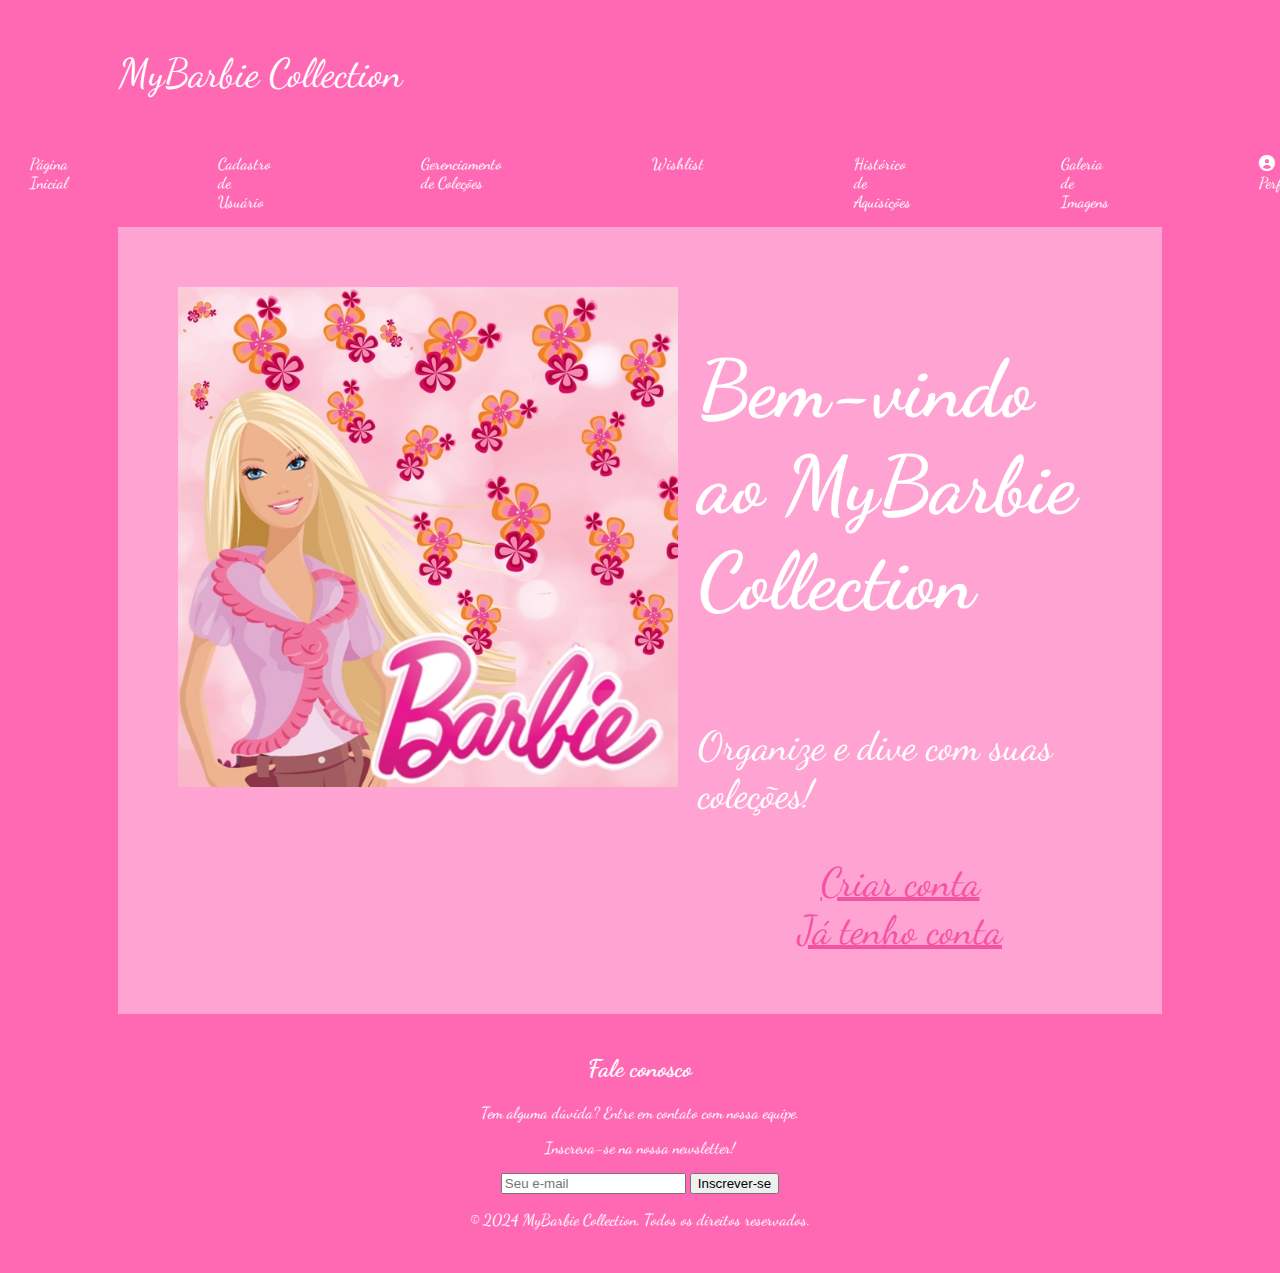
<file: index.html>
<!DOCTYPE html>
<html lang="pt-BR">
<head>
  <meta charset="UTF-8">
  <meta name="viewport" content="width=device-width, initial-scale=1.0">
  <title>MyBarbie Collection</title>
  <link rel="stylesheet" href="style.css">
  <script src="index.js"></script>
  <link rel="stylesheet" href="https://cdnjs.cloudflare.com/ajax/libs/font-awesome/6.0.0-beta3/css/all.min.css">
</head>

  <!-- Cabeçalho -->
  <header class="header">
    <link href="https://fonts.googleapis.com/css2?family=Dancing+Script&display=swap" rel="stylesheet">
    <nav class="logo">
      <p>MyBarbie Collection</p>
    </nav>
    <nav class="navbar">

      <ul class="menu">
       <a href="index.html">Página Inicial</a>
        <a href="cadastro.html">Cadastro de Usuário</a>
        <a href="gerenciamento.html">Gerenciamento de Coleções</a>
        <a href="wishlist.html">Wishlist</a>
        <a href="historicodeaquisicoes.html">Histórico de Aquisições</a>
        <a href="galeriadeimagens.html">Galeria de Imagens</a>
        <a href="perfil.html"><i class="fas fa-user-circle"></i> Perfil</a>
      </ul>
    </nav>
  </header>
      
 
    <body>
      <div class="inicio">
        <div class="barbiePNGHome">
        <img src="pink-watercolor-calm-phone-wallpaper1-29dd9e84e332a8c02d16896880870907-640-0.jpg" alt="barbiePNGHome" width="500" height="500">
      </div>
      <div class="bem-vindo">
        <h1 class="titleHome">Bem-vindo ao MyBarbie Collection</h1> 
        <p class="subtitleHome">Organize e dive com suas coleções!</p>
        <a href="cadastro.html" class="btn">Criar conta</a>
        <a href="perfil.html" class="btn">Já tenho conta</a>
    
    </div>
  </div>
</body>

  <!-- Rodapé -->
  <footer class="footer">
      <section id="contato">
        <h2>Fale conosco</h2>
        <p>Tem alguma dúvida? Entre em contato com nossa equipe.</p>
      </section>
      
        <div class="social-media">
          <!-- Links para redes sociais -->
        </div>
        <div class="newsletter">
          <p>Inscreva-se na nossa newsletter!</p>
          <input type="email" placeholder="Seu e-mail">
          <button>Inscrever-se</button>
        </div>
      <p>&copy; 2024 MyBarbie Collection. Todos os direitos reservados.</p>
    </div>
  </footer>

</html>
</file>
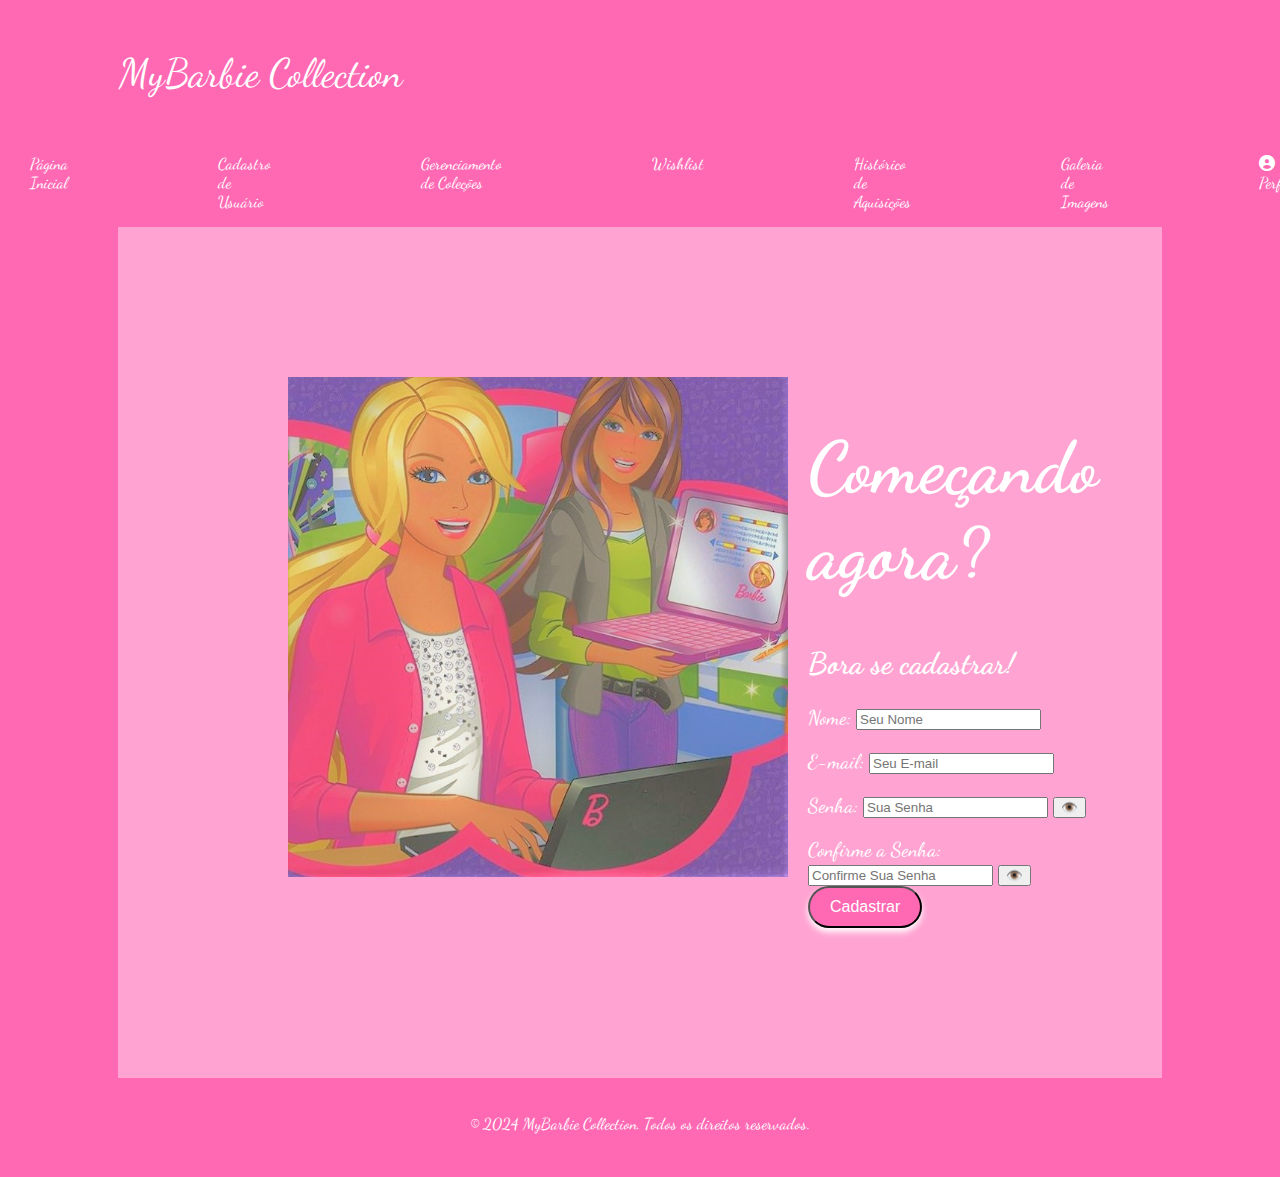
<file: cadastro.html>
<!DOCTYPE html>
<html lang="pt-BR">
<head>
  <meta charset="UTF-8">
  <meta name="viewport" content="width=device-width, initial-scale=1.0">
  <title>Cadastro</title>
  <link rel="stylesheet" href="cadastrostyle.css">
  <script src="cadastroscript.js"></script>
  <script src="index.js"></script>
  <link rel="stylesheet" href="https://cdnjs.cloudflare.com/ajax/libs/font-awesome/6.0.0-beta3/css/all.min.css">
</head>

    <div class="container">
         <!-- Cabeçalho -->
  <header class="header">
    <link href="https://fonts.googleapis.com/css2?family=Dancing+Script&display=swap" rel="stylesheet">
    <nav class="logo">
      <p>MyBarbie Collection</p>
    </nav>
    <nav class="navbar">

      <ul class="menu">
        <a href="index.html">Página Inicial</a>
        <a href="cadastro.html">Cadastro de Usuário</a>
        <a href="gerenciamento.html">Gerenciamento de Coleções</a>
        <a href="wishlist.html">Wishlist</a>
        <a href="historicodeaquisicoes.html">Histórico de Aquisições</a>
        <a href="galeriadeimagens.html">Galeria de Imagens</a>
        <a href="perfil.html"><i class="fas fa-user-circle"></i> Perfil</a>
      </ul>
    </nav>
  <body>
   <!-- Sessão de Destaque -->
    <div class="inicio">
      <section id="cadastro" class="highlights"></section>
    <div>
      <img src="71qp16sPNZL._AC_UF1000,1000_QL80_.jpg" alt="barbiePNGCadastro" width="500" height="500">
    </div>
   
    <div class="container">
     <h1 class="title">Começando agora?</h1>
     <h2> Bora se cadastrar!</h2>
      <form id="cadastroForm" class="form">
        <label for="nome">Nome:</label>
        <input type="text" id="nome" placeholder="Seu Nome" required><p></p>
        
        
        <label for="email">E-mail:</label>
        <input type="email" id="email" placeholder="Seu E-mail" required><p></p>
        
        <label for="senha">Senha:</label>
        <input type="password" id="senha" placeholder="Sua Senha" required>
        <button type="button" id="toggleSenha" class="toggle-btn">👁️</button><p></p>
        
        <label for="confirmaSenha">Confirme a Senha:</label>
        <input type="password" id="confirmaSenha" placeholder="Confirme Sua Senha" required>
        <button type="button" id="toggleConfirmaSenha" class="toggle-btn">👁️</button>
        
        <p id="erroSenha" class="error-message" style="display: none;"><b>As senhas não coincidem. Tente novamente.</p></b>
        <p id="erroRequisitos" class="error-message" style="display: none;"><b>A senha deve ter pelo menos 8 caracteres e conter letras maiúsculas e minúsculas.</p></b>
        
        <button type="submit" class="btn">Cadastrar</button>

      </form>
    </div>
  </section>
</div>

  <script src="cadastroscript.js"></script>

  <!-- Rodapé -->
  <footer class="footer">
    <div class="container">
      
      <p>&copy; 2024 MyBarbie Collection. Todos os direitos reservados.</p>
    </div>
  </footer>
</body>
</html>
</file>
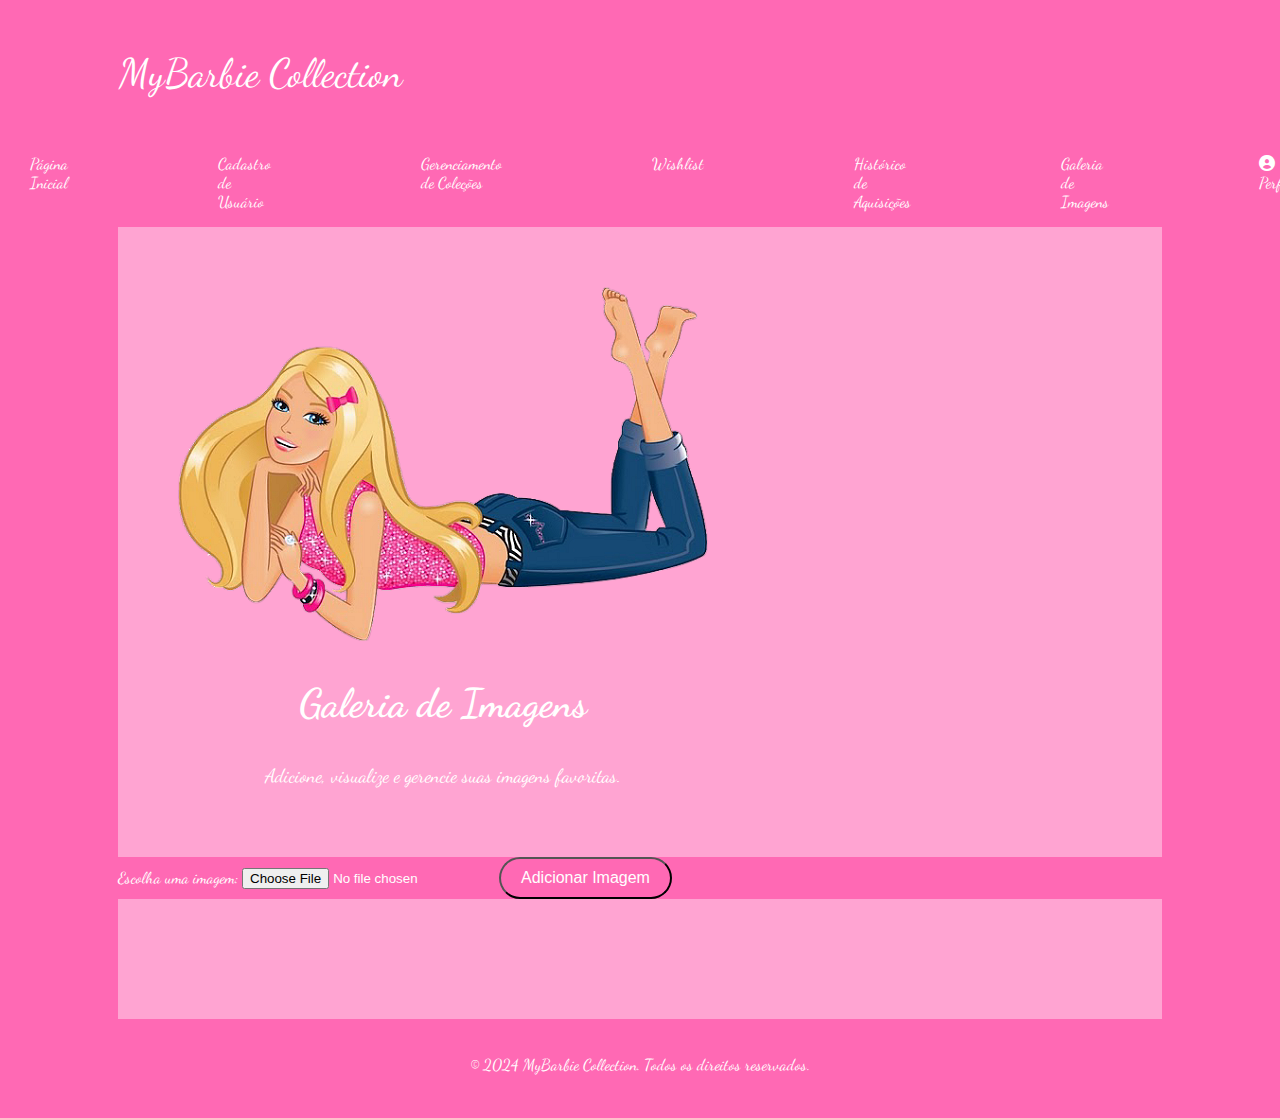
<file: galeriadeimagens.html>
<!DOCTYPE html>
<html lang="pt-BR">
<head>
  <meta charset="UTF-8">
  <meta name="viewport" content="width=device-width, initial-scale=1.0">
  <link rel="stylesheet" href="galeriadeimagens.css">
  <script src="galeriadeimagens.js"></script>
  <script src="estrelinha.js"></script>
  <title>Galeria de Imagens</title>
  <link rel="stylesheet" href="https://cdnjs.cloudflare.com/ajax/libs/font-awesome/6.0.0-beta3/css/all.min.css">
</head>

  <header class="header">
    <!-- Cabeçalho -->
  <header class="header">
    <link href="https://fonts.googleapis.com/css2?family=Dancing+Script&display=swap" rel="stylesheet">
    <nav class="logo">
      <p>MyBarbie Collection</p>
    </nav>
    <nav class="navbar">

      <ul class="menu">
        <a href="index.html">Página Inicial</a>
        <a href="cadastro.html">Cadastro de Usuário</a>
        <a href="gerenciamento.html">Gerenciamento de Coleções</a>
        <a href="wishlist.html">Wishlist</a>
        <a href="historicodeaquisicoes.html">Histórico de Aquisições</a>
        <a href="galeriadeimagens.html">Galeria de Imagens</a>
        <a href="perfil.html"><i class="fas fa-user-circle"></i> Perfil</a>
      </ul>
    </nav>
  </header>
  <body>
    <div class="inicio">
    <main class="container">
      <img src="barbie2-756184 (1).png" alt="barbiePNGGaleriaDeImagens">
      <div class="bem-vindo">
        <h1 class="title"> Galeria de Imagens</h1>
    <p class="subtitle">Adicione, visualize e gerencie suas imagens favoritas.</p>
  </div>
    <form id="imageForm" class="form">
    </div>
    <div class="escolhaUmaImagem">
      <label for="imageInput">Escolha uma imagem:</label>
      <input type="file" id="imageInput" accept="image/*" required>
      <button type="submit" class="btn">Adicionar Imagem</button>
    </form>
  </div>
    <section class="gallery" id="gallery">
      <!-- Imagens serão exibidas aqui -->
    </section>
  </main>
</body>
  <footer class="footer">
    <p>&copy; 2024 MyBarbie Collection. Todos os direitos reservados.</p>
  </footer>

</html>
</file>
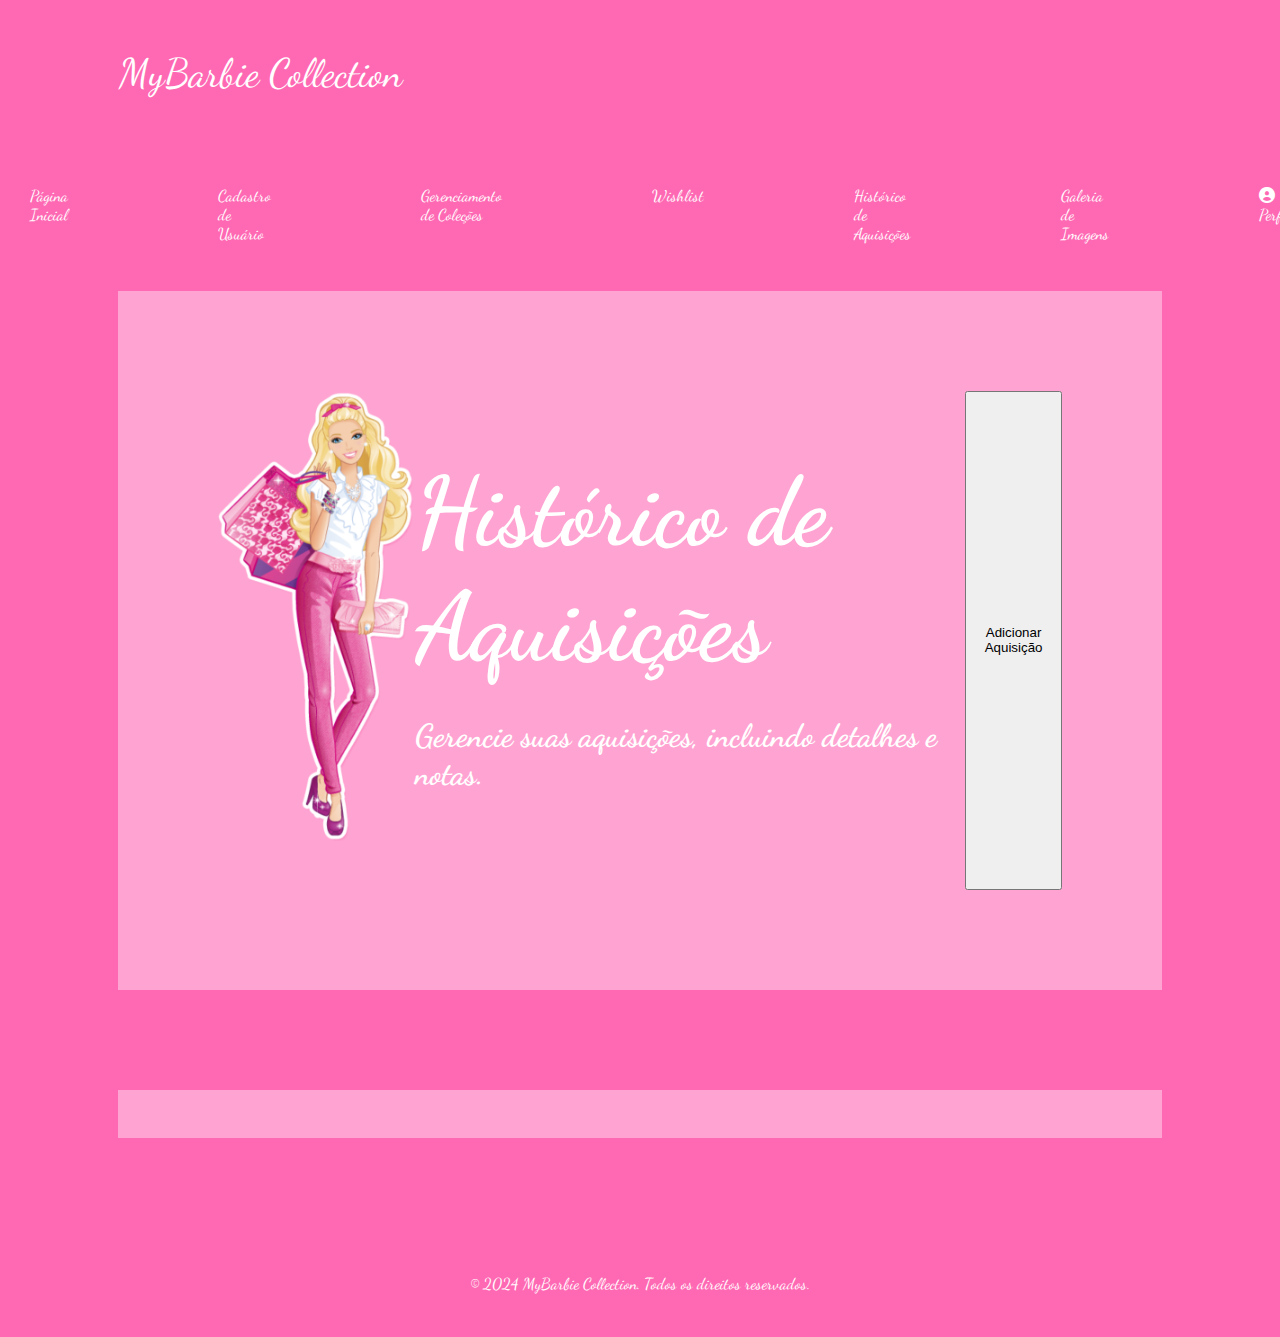
<file: historicodeaquisicoes.html>
<!DOCTYPE html>
<html lang="pt-BR">

<head>
    <meta charset="UTF-8">
    <meta name="viewport" content="width=device-width, initial-scale=1.0">
    <title>Histórico de Aquisições</title>
    <link rel="stylesheet" href="historicodeaquisicoes.css">
    <script src="estrelinha.js"></script>
    <link rel="stylesheet" href="https://cdnjs.cloudflare.com/ajax/libs/font-awesome/6.0.0-beta3/css/all.min.css">
</head>

<body>
    <!-- Cabeçalho -->
    <header class="header">
        <link href="https://fonts.googleapis.com/css2?family=Dancing+Script&display=swap" rel="stylesheet">
        <nav class="logo">
            <p>MyBarbie Collection</p>
        </nav>
        <nav class="navbar">

            <ul class="menu">
                <a href="index.html">Página Inicial</a>
                <a href="cadastro.html">Cadastro de Usuário</a>
                <a href="gerenciamento.html">Gerenciamento de Coleções</a>
                <a href="wishlist.html">Wishlist</a>
                <a href="historicodeaquisicoes.html">Histórico de Aquisições</a>
                <a href="galeriadeimagens.html">Galeria de Imagens</a>
                <a href="perfil.html"><i class="fas fa-user-circle"></i> Perfil</a>
            </ul>
        </nav>
    </header>

    <main>
        <section class="inicio">
            <div class="bem-vindo">
                <img src="barbie-png-41.png" alt="barbiePNGHistoricoDeAquisições" width="200" height="450">
                <h1>Histórico de Aquisições <p>Gerencie suas aquisições, incluindo detalhes e notas.</p></h1>
                <button id="adicionarAquisicao" class="btn">Adicionar Aquisição</button>
            </div>
        </section>

        <section class="historico">
            <div class="container">
                <ul id="listaHistorico" class="historico-lista">
                    <!-- Itens do histórico aparecerão aqui dinamicamente -->
                </ul>
            </div>
        </section>
    </main>
    <script src="historicodeaquisicoes.js"></script>
</body>
<footer class="footer">
    <p>&copy;  2024 MyBarbie Collection. Todos os direitos reservados.</p>
    
</footer>

</html>
</file>
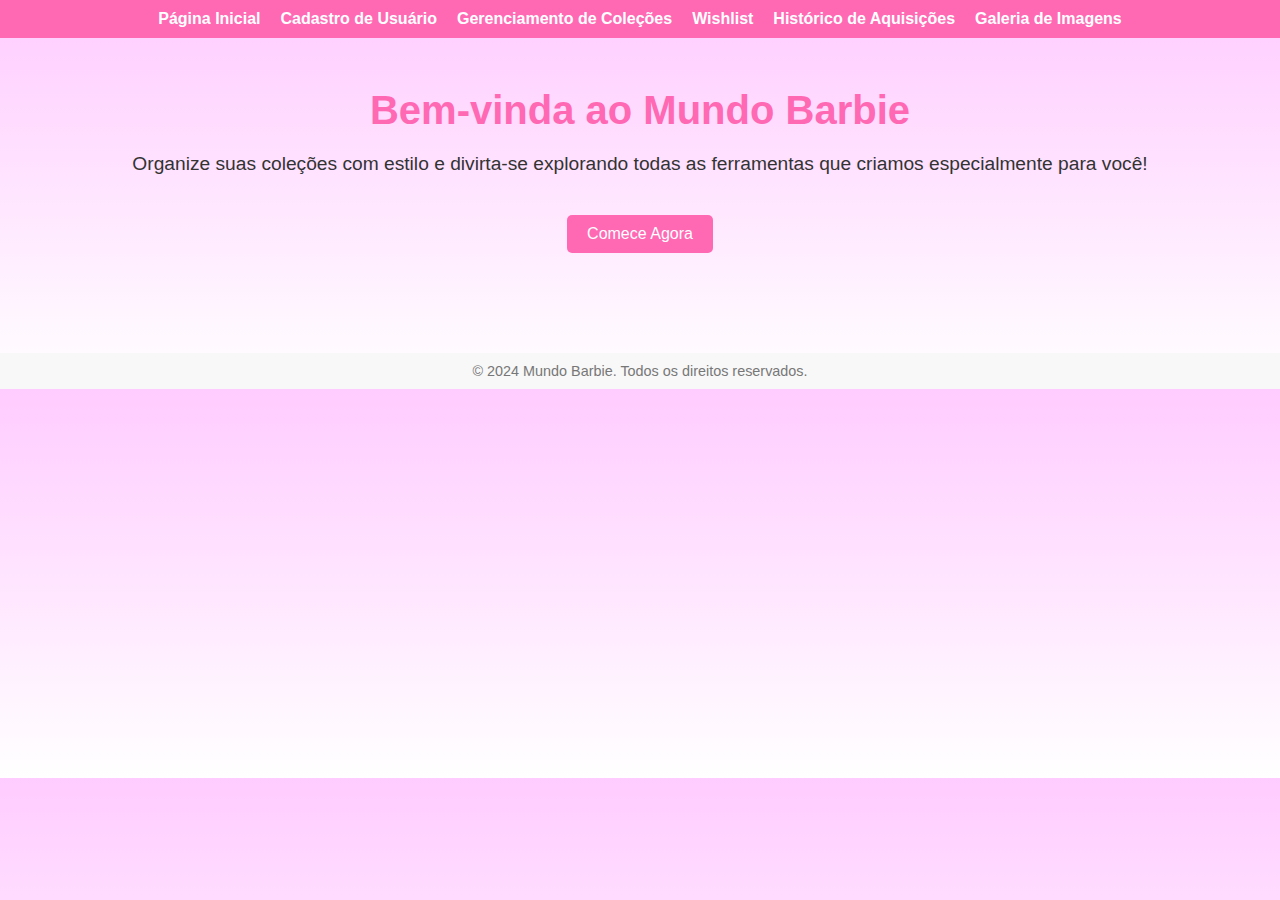
<file: paginaInicial.html>
<!DOCTYPE html>
<html lang="pt-BR">
<head>
  <meta charset="UTF-8">
  <meta name="viewport" content="width=device-width, initial-scale=1.0">
  <title>Bem-vinda ao Mundo Barbie</title>
  <link rel="stylesheet" href="paginaInicial.css">
</head>
<body>
  <!-- Cabeçalho -->
  <header class="header">
    <nav class="navbar">
      <ul class="menu">
        <li><a href="index.html">Página Inicial</a></li>
        <li><a href="cadastro.html">Cadastro de Usuário</a></li>
        <li><a href="gerenciamento.html">Gerenciamento de Coleções</a></li>
        <li><a href="wishlist.html">Wishlist</a></li>
        <li><a href="historico.html">Histórico de Aquisições</a></li>
        <li><a href="galeria.html">Galeria de Imagens</a></li>
      </ul>
    </nav>
  </header>

  <!-- Sessão de Introdução -->
  <main>
    <section class="intro">
      <div class="container">
        <h1 class="title">Bem-vinda ao Mundo Barbie</h1>
        <p class="subtitle">Organize suas coleções com estilo e divirta-se explorando todas as ferramentas que criamos especialmente para você!</p>
        <a href="cadastro.html" class="btn">Comece Agora</a>
      </div>
    </section>
  </main>

  <!-- Rodapé -->
  <footer class="footer">
    <div class="container">
      <p>&copy; 2024 Mundo Barbie. Todos os direitos reservados.</p>
    </div>
  </footer>
</body>
</html>
</file>
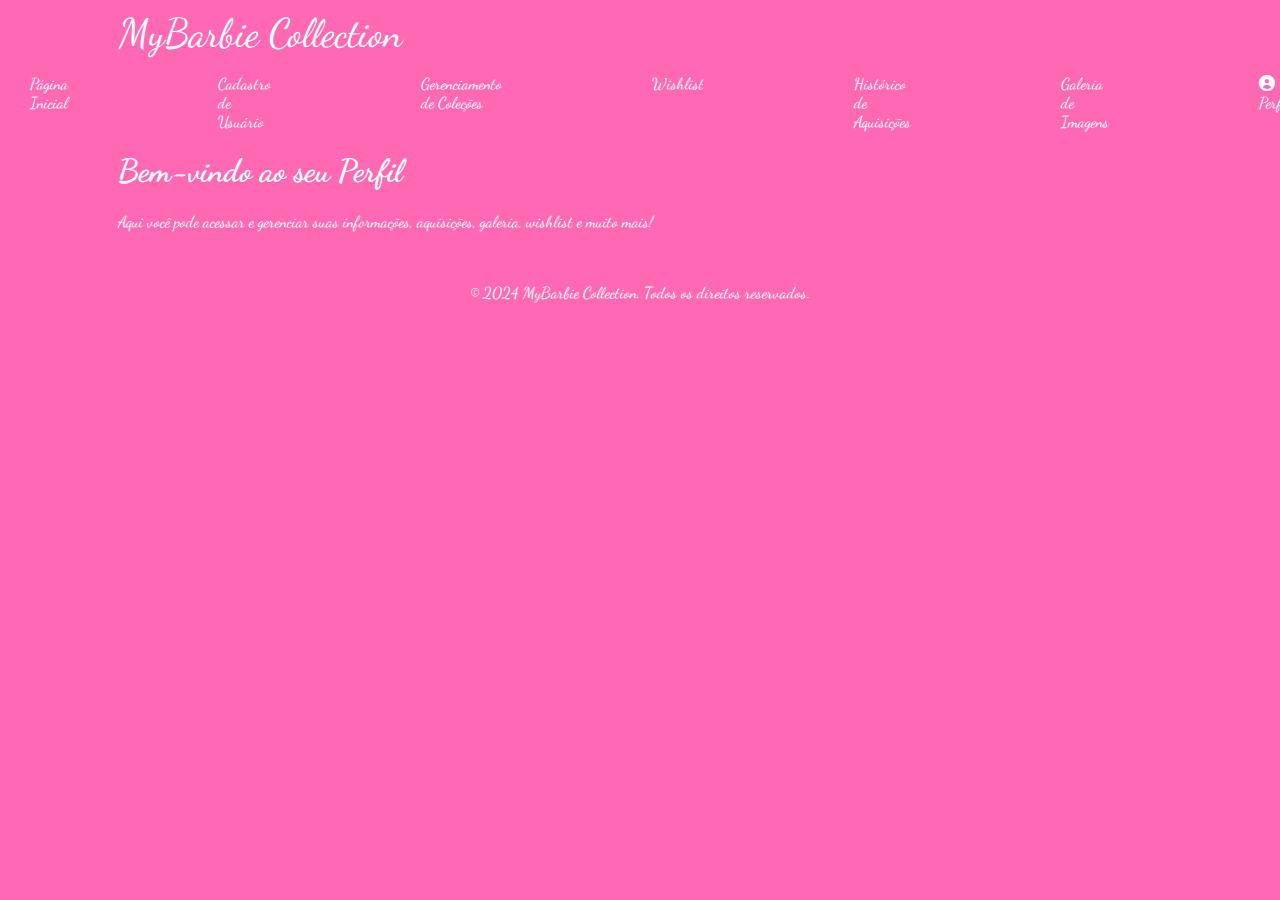
<file: perfil.html>
<!DOCTYPE html>
<html lang="pt-br">
<head>
  <meta charset="UTF-8">
  <meta name="viewport" content="width=device-width, initial-scale=1.0">
  <title>MyBarbie Collection</title>
  <link rel="stylesheet" href="perfil.css">
  <script src="index.js"></script>
  <link rel="stylesheet" href="https://cdnjs.cloudflare.com/ajax/libs/font-awesome/6.0.0-beta3/css/all.min.css">
</head>
  <!-- Cabeçalho -->
  <header class="header">
    <link href="https://fonts.googleapis.com/css2?family=Dancing+Script&display=swap" rel="stylesheet">
    <div class="logo">
      <span>MyBarbie Collection</span>
    </div>
    <nav class="navbar">
      <ul class="menu">
        <a href="index.html">Página Inicial</a>
        <a href="cadastro.html">Cadastro de Usuário</a>
        <a href="gerenciamento.html">Gerenciamento de Coleções</a>
        <a href="wishlist.html">Wishlist</a>
        <a href="historicodeaquisicoes.html">Histórico de Aquisições</a>
        <a href="galeriadeimagens.html">Galeria de Imagens</a>
        <a href="perfil.html"><i class="fas fa-user-circle"></i> Perfil</a>
      </ul>
    </nav>
  </header>
  <body>

  <!-- Conteúdo Principal -->
  <main class="perfil">
    <section class="perfil-info">
      <h1>Bem-vindo ao seu Perfil</h1>
      <p>Aqui você pode acessar e gerenciar suas informações, aquisições, galeria, wishlist e muito mais!</p>
    </section>
    <!-- Adicionaremos seções dinâmicas aqui -->
  </main>

  <!-- Rodapé -->
  
</body>
<footer class="footer">
    <p>&copy; 2024 MyBarbie Collection. Todos os direitos reservados.</p>
  </footer>
</html>
</file>
<file: style.css>
/* Geral */
body {
  font-family: 'Dancing Script', 'Comic Sans MS', cursive;
    padding: 0px 110px;
    font-size: 1rem;
    color: #fff;
    background: #ff69b4;
    transition: 0.3s ease;
  }
  
 /* Estilo das estrelinhas */
.star {
  position: absolute;
  width: 10px;
  height: 10px;
  background-color: #fff;
  clip-path: polygon(
    50% 90%, 
    61% 35%, 
    98% 35%, 
    68% 57%, 
    79% 91%, 
    50% 70%, 
    21% 91%, 
    32% 57%, 
    2% 35%, 
    39% 35%
  ); /* Forma de estrela */
  box-shadow: 0 0 10px rgba(255, 255, 255, 0.8);
  animation: fade-out 1s ease-out forwards, move-down 1s ease-out;
  pointer-events: none;
  z-index: 1000;
}

@keyframes fade-out {
  0% {
    opacity: 1;
  }
  100% {
    opacity: 0;
  }
}

@keyframes move-down {
  0% {
    transform: translateY(0px);
  }
  100% {
    transform: translateY(10px);
  }
}

  /* Cabeçalho */
  .header {
    color: #fff;
    
    
  }
  .logo{
    display: flex;
    padding: 1px;
font-size: 40px;
  
  }
  .navbar {
    background-color: #ff69b4;
  }
  
  .menu {
    display: flex;
    justify-content: center;
    gap: 150px;
  }
  
  .menu a {
    color: #fff;
    text-decoration: none;
    font-size: 1rem;
  }
  
  .menu li a:hover {
    text-decoration: underline;
  }
  
  .header .title {
    font-size: 2.5rem;
    font-weight: bold;
    text-shadow: 2px 2px 5px #000;
  }
  
  .header .subtitle {
    font-size: 1.2rem;
    margin: 10px 0;
  }
  
  .header .btn {
    display: inline-block;
    padding: 10px 20px;
    font-size: 1rem;
    color: #fff;
    background: #ff69b4;
    text-decoration: none;
    border-radius: 25px;
    box-shadow: 0 4px 6px rgba(0, 0, 0, 0.2);
    transition: 0.3s ease;
  }
  /* Estilizando o menu com ícones */
.menu li a {
  display: flex;
  align-items: center;
  gap: 5px;
}

/* Ajustando o ícone de perfil */
.menu li a .fa-user-circle {
  font-size: 1.2rem;
}
  
  
  /* Sessão Destaque */
 .inicio {
  display: flex;
  background-color: #ffa4d2;
  padding: 60px;
  gap: 20px;
  font-size: 40px;
  
  }
 
 .bem-vindo{
display: flex;
flex-direction: column;
align-items: center;
 }
  
.btn{
  color: #f552a4;;
}
 
 
  /* Rodapé */
  .footer {
    text-align: center;
    padding: 20px 10px;
    background: #ff69b4;
    color: #fff;
  }
</file>
<file: cadastrostyle.css>
/* Geral */
body {
    font-family: 'Dancing Script', 'Comic Sans MS', cursive;
      padding: 0px 110px;
      color: #fff;
      background: #ff69b4;
      transition: 0.3s ease;
    }
     /* Estilo das estrelinhas */
.star {
    position: absolute;
    width: 10px;
    height: 10px;
    background-color: #fff;
    clip-path: polygon(
      50% 90%, 
      61% 35%, 
      98% 35%, 
      68% 57%, 
      79% 91%, 
      50% 70%, 
      21% 91%, 
      32% 57%, 
      2% 35%, 
      39% 35%
    ); /* Forma de estrela */
    box-shadow: 0 0 10px rgba(255, 255, 255, 0.8);
    animation: fade-out 1s ease-out forwards, move-down 1s ease-out;
    pointer-events: none;
    z-index: 1000;
  }
  
  @keyframes fade-out {
    0% {
      opacity: 1;
    }
    100% {
      opacity: 0;
    }
  }
  
  @keyframes move-down {
    0% {
      transform: translateY(0px);
    }
    100% {
      transform: translateY(10px);
    }
  }
    
    /* Cabeçalho */
    .header {
      color: #fff;
      
      
    }
    .logo{
      display: flex;
      padding: 1px;
  font-size: 40px;
    
    }
    .navbar {
      background-color: #ff69b4;
    }
    
    .menu {
      display: flex;
      justify-content: center;
      gap: 150px;
    }
    
    .menu a {
      color: #fff;
      text-decoration: none;
      font-size: 1rem;
    }
    
    .menu li a:hover {
      text-decoration: underline;
    }
    
    .header .title {
      font-size: 4.5rem;
      font-weight: bold;
    }
    
    .header .subtitle {
      font-size: 2.2rem;

    }
    
    .header .btn {
      display: inline-block;
      padding: 10px 20px;
      font-size: 1rem;
      color: #fff;
      background: #ff69b4;
      text-decoration: none;
      border-radius: 25px;
      box-shadow: 0 4px 6px rgb(255, 255, 255);
      transition: 0.3s ease;
    }
    
    
  
    .inicio {
        display: flex;
        background-color: #ffa4d2;
        padding: 150px;
        gap: 20px;
        font-size: 20px;
    }
    .erroSenha{
        color: #ff69b4;
    }
  

  /* Rodapé */
  .footer {
    text-align: center;
    padding: 20px 10px;
    background: #ff69b4;
    color: #fff;
  }
</file>
<file: galeriadeimagens.css>
/* Geral */
body {
    font-family: 'Dancing Script', 'Comic Sans MS', cursive;
      padding: 0px 110px;

      color: #fff;
      background: #ff69b4;
      transition: 0.3s ease;
    }
     /* Estilo das estrelinhas */
.star {
    position: absolute;
    width: 10px;
    height: 10px;
    background-color: #fff;
    clip-path: polygon(
      50% 90%, 
      61% 35%, 
      98% 35%, 
      68% 57%, 
      79% 91%, 
      50% 70%, 
      21% 91%, 
      32% 57%, 
      2% 35%, 
      39% 35%
    ); /* Forma de estrela */
    box-shadow: 0 0 10px rgba(255, 255, 255, 0.8);
    animation: fade-out 1s ease-out forwards, move-down 1s ease-out;
    pointer-events: none;
    z-index: 1000;
  }
  
  @keyframes fade-out {
    0% {
      opacity: 1;
    }
    100% {
      opacity: 0;
    }
  }
  
  @keyframes move-down {
    0% {
      transform: translateY(0px);
    }
    100% {
      transform: translateY(10px);
    }
  }
    
    
    /* Cabeçalho */
    .header {
      color: #fff;
      
      
    }
    .logo{
      display: flex;
      padding: 1px;
  font-size: 40px;
    
    }
    .navbar {
      background-color: #ff69b4;
    }
    
    .menu {
      display: flex;
      justify-content: center;
      gap: 150px;
    }
    
    .menu a {
      color: #fff;
      text-decoration: none;
      font-size: 1rem;
    }
    
    .menu li a:hover {
      text-decoration: underline;
    }
    
    .header .title {
      font-size: 2.5rem;
      font-weight: bold;
    }
    
    .header .subtitle {
      font-size: 1.2rem;
      margin: 10px 0;
    }
    
    .header .btn {
      display: inline-block;
      padding: 10px 20px;
      font-size: 1rem;
      color: #fff;
      background: #ff69b4;
      text-decoration: none;
      border-radius: 25px;
      transition: 0.3s ease;
    }
    
    
  
  /* Galeria */
  .inicio{
    display: flex;
  background-color: #ffa4d2;
  padding: 60px;
  gap: 20px;
  font-size: 40px;

  }
  
  
  .container{
    background-color: #ffa4d2;
}
.bem-vindo{
    display: flex;
    flex-direction: column;
    align-items: center;
    font-size: 4rem;
     }
  
  .gallery {
   display: flex;
  background-color: #ffa4d2;
  padding: 60px;
  gap: 20px;
  font-size: 40px;
  }
  
  .gallery-item {
    background-color: #ffa4d2;
    border: 2px solid #f552a4;
    border-radius: 10px;
    padding: 10px;
    width: 200px;
    text-align: center;
    position: relative;
    box-shadow: 0 4px 6px rgba(0, 0, 0, 0.2);
  }
  
  .gallery-item img {
    width: 100%;
    border-radius: 5px;
  }
  
  .delete-btn {
    position: absolute;
    top: 5px;
    right: 5px;
    background: red;
    color: white;
    border: none;
    border-radius: 50%;
    width: 25px;
    height: 25px;
    cursor: pointer;
  }
   /* Rodapé */
   .footer {
    text-align: center;
    padding: 20px 10px;
    background: #ff69b4;
    color: #fff;
    font-size: 1rem;
  }
</file>
<file: historicodeaquisicoes.css>
/* Geral */
body {
    font-family: 'Dancing Script', 'Comic Sans MS', cursive;
      padding: 0px 110px;
      font-size: 3rem;
      color: #fff;
      background: #ff69b4;
      transition: 0.3s ease;
    }
    
   /* Estilo das estrelinhas */
  .star {
    position: absolute;
    width: 10px;
    height: 10px;
    background-color: #fff;
    clip-path: polygon(
      50% 90%, 
      61% 35%, 
      98% 35%, 
      68% 57%, 
      79% 91%, 
      50% 70%, 
      21% 91%, 
      32% 57%, 
      2% 35%, 
      39% 35%
    ); /* Forma de estrela */
    box-shadow: 0 0 10px rgba(255, 255, 255, 0.8);
    animation: fade-out 1s ease-out forwards, move-down 1s ease-out;
    pointer-events: none;
    z-index: 1000;
  }
  
  @keyframes fade-out {
    0% {
      opacity: 1;
    }
    100% {
      opacity: 0;
    }
  }
  
  @keyframes move-down {
    0% {
      transform: translateY(0px);
    }
    100% {
      transform: translateY(10px);
    }
  }
  
    /* Cabeçalho */
    .header {
      color: #fff;
      
      
    }
    .logo{
      display: flex;
      padding: 1px;
  font-size: 40px;
    
    }
    .navbar {
      background-color: #ff69b4;
    }
    
    .menu {
      display: flex;
      justify-content: center;
      gap: 150px;
    }
    
    .menu a {
      color: #fff;
      text-decoration: none;
      font-size: 1rem;
    }
    
    .menu li a:hover {
      text-decoration: underline;
    }
    
    .header .title {
      font-size: 2.5rem;
      font-weight: bold;
      text-shadow: 2px 2px 5px #000;
    }
    
    .header .subtitle {
      font-size: 1.2rem;
      margin: 10px 0;
    }
    
    .header .btn {
      display: inline-block;
      padding: 10px 20px;
      font-size: 1rem;
      color: #fff;
      background: #ff69b4;
      text-decoration: none;
      border-radius: 25px;
      box-shadow: 0 4px 6px rgba(0, 0, 0, 0.2);
      transition: 0.3s ease;
    }
  
/* Histórico de Aquisições */
.inicio{
    display: flex;
    background-color: #ffa4d2;
    padding: 100px;
}
.bem-vindo{
    display: flex;
    justify-content: space-around;
}
.bem-vindo p {
color: #ffffff;
font-size: 2rem;;
}

.historico {
    display: flex;
    background-color: #ffa4d2;
    margin: 100px 0;
  }
 
  
  .historico-lista {
    list-style-type: none;
    padding: 0;
  }
  
  .historico-lista li {
    background-color: #fff;
    color: #ff69b4;
    padding: 15px;
    border-radius: 8px;
    margin-bottom: 10px;
    display: flex;
    flex-direction: column;
    gap: 10px;
  }
  
  .historico-lista li .item-header {
    display: flex;
    justify-content: space-between;
    align-items: center;
  }
  
  .historico-lista li .item-body {
    font-size: 0.9rem;
    line-height: 1.5;
  }
  
  .historico-lista li button {
    background-color: #ff69b4;
    color: #fff;
    border: none;
    padding: 5px 10px;
    border-radius: 5px;
    cursor: pointer;
    transition: background 0.3s ease;
  }
  
  .historico-lista li button:hover {
    background-color: #ff4582;
  }
  .item-header {
    display: flex;
    justify-content: space-between;
    align-items: center;
    margin-bottom: 10px;
  }
  .item-header input {
    font-size: 1rem;
    font-weight: bold;
    color: #000;
    background-color: #fff;
    border: 1px solid #ccc;
    padding: 3px;
    border-radius: 3px;
  }
  
  .item-body {
    padding: 10px;
    background-color: #ffa4d2;
    border-radius: 5px;
    margin-bottom: 20px;
    font-size: 5rem;
  }
  
  .item-body input {
    display: block;
    margin: 5px 0;
    padding: 5px;
    border-radius: 3px;
    border: 1px solid #ccc;
  }
  
  .item-body .btn {
    margin-top: 10px;
  }
  
  .edit-mode input {
    background-color: #fff;
  }
  /* Rodapé */
  .footer {
    text-align: center;
    padding: 20px 10px;
    background: #ff69b4;
    color: #fff;
    font-size: 1rem;
  }
</file>
<file: perfil.css>
/* Geral */
body {
    font-family: 'Dancing Script', 'Comic Sans MS', cursive;
      padding: 0px 110px;
      font-size: 1rem;
      color: #fff;
      background: #ff69b4;
      transition: 0.3s ease;
    }
    
   /* Estilo das estrelinhas */
  .star {
    position: absolute;
    width: 10px;
    height: 10px;
    background-color: #fff;
    clip-path: polygon(
      50% 90%, 
      61% 35%, 
      98% 35%, 
      68% 57%, 
      79% 91%, 
      50% 70%, 
      21% 91%, 
      32% 57%, 
      2% 35%, 
      39% 35%
    ); /* Forma de estrela */
    box-shadow: 0 0 10px rgba(255, 255, 255, 0.8);
    animation: fade-out 1s ease-out forwards, move-down 1s ease-out;
    pointer-events: none;
    z-index: 1000;
  }
  
  @keyframes fade-out {
    0% {
      opacity: 1;
    }
    100% {
      opacity: 0;
    }
  }
  
  @keyframes move-down {
    0% {
      transform: translateY(0px);
    }
    100% {
      transform: translateY(10px);
    }
  }
  
    /* Cabeçalho */
    .header {
      color: #fff;
      
      
    }
    .logo{
      display: flex;
      padding: 1px;
  font-size: 40px;
    
    }
    .navbar {
      background-color: #ff69b4;
    }
    
    .menu {
      display: flex;
      justify-content: center;
      gap: 150px;
    }
    
    .menu a {
      color: #fff;
      text-decoration: none;
      font-size: 1rem;
    }
    
    .menu li a:hover {
      text-decoration: underline;
    }
    
    .header .title {
      font-size: 2.5rem;
      font-weight: bold;
      text-shadow: 2px 2px 5px #000;
    }
    
    .header .subtitle {
      font-size: 1.2rem;
      margin: 10px 0;
    }
    
    .header .btn {
      display: inline-block;
      padding: 10px 20px;
      font-size: 1rem;
      color: #fff;
      background: #ff69b4;
      text-decoration: none;
      border-radius: 25px;
      box-shadow: 0 4px 6px rgba(0, 0, 0, 0.2);
      transition: 0.3s ease;
    }
    /* Estilizando o menu com ícones */
  .menu li a {
    display: flex;
    align-items: center;
    gap: 5px;
  }
  
  /* Ajustando o ícone de perfil */
  .menu li a .fa-user-circle {
    font-size: 1.2rem;
  }
    
    
    /* Sessão Destaque */
    
  /* Rodapé */
  .footer {
    text-align: center;
    padding: 20px 10px;
    background: #ff69b4;
    color: #fff;
  }
</file>
<file: paginaInicial.css>
/* Reset básico */
body, h1, p, ul, li {
    margin: 0;
    padding: 0;
    list-style: none;
  }
  
  body {
    font-family: Arial, sans-serif;
    background: linear-gradient(to bottom, #ffccff, #ffffff);
    color: #333;
    text-align: center;
  }
  
  /* Cabeçalho e navegação */
  .navbar {
    background-color: #ff69b4;
    padding: 10px 0;
  }
  
  .menu {
    display: flex;
    justify-content: center;
    gap: 20px;
  }
  
  .menu li a {
    color: #fff;
    text-decoration: none;
    font-weight: bold;
    font-size: 1rem;
  }
  
  .menu li a:hover {
    text-decoration: underline;
  }
  
  /* Seção de introdução */
  .intro {
    padding: 50px 20px;
  }
  
  .title {
    font-size: 2.5rem;
    color: #ff69b4;
  }
  
  .subtitle {
    font-size: 1.2rem;
    margin: 20px 0;
  }
  
  .btn {
    display: inline-block;
    margin-top: 20px;
    padding: 10px 20px;
    background-color: #ff69b4;
    color: #fff;
    text-decoration: none;
    font-size: 1rem;
    border-radius: 5px;
    transition: background-color 0.3s ease;
  }
  
  .btn:hover {
    background-color: #ff1493;
  }
  
  /* Rodapé */
  .footer {
    background-color: #f8f8f8;
    padding: 10px 0;
    margin-top: 50px;
  }
  
  .footer p {
    font-size: 0.9rem;
    color: #777;
  }
</file>
